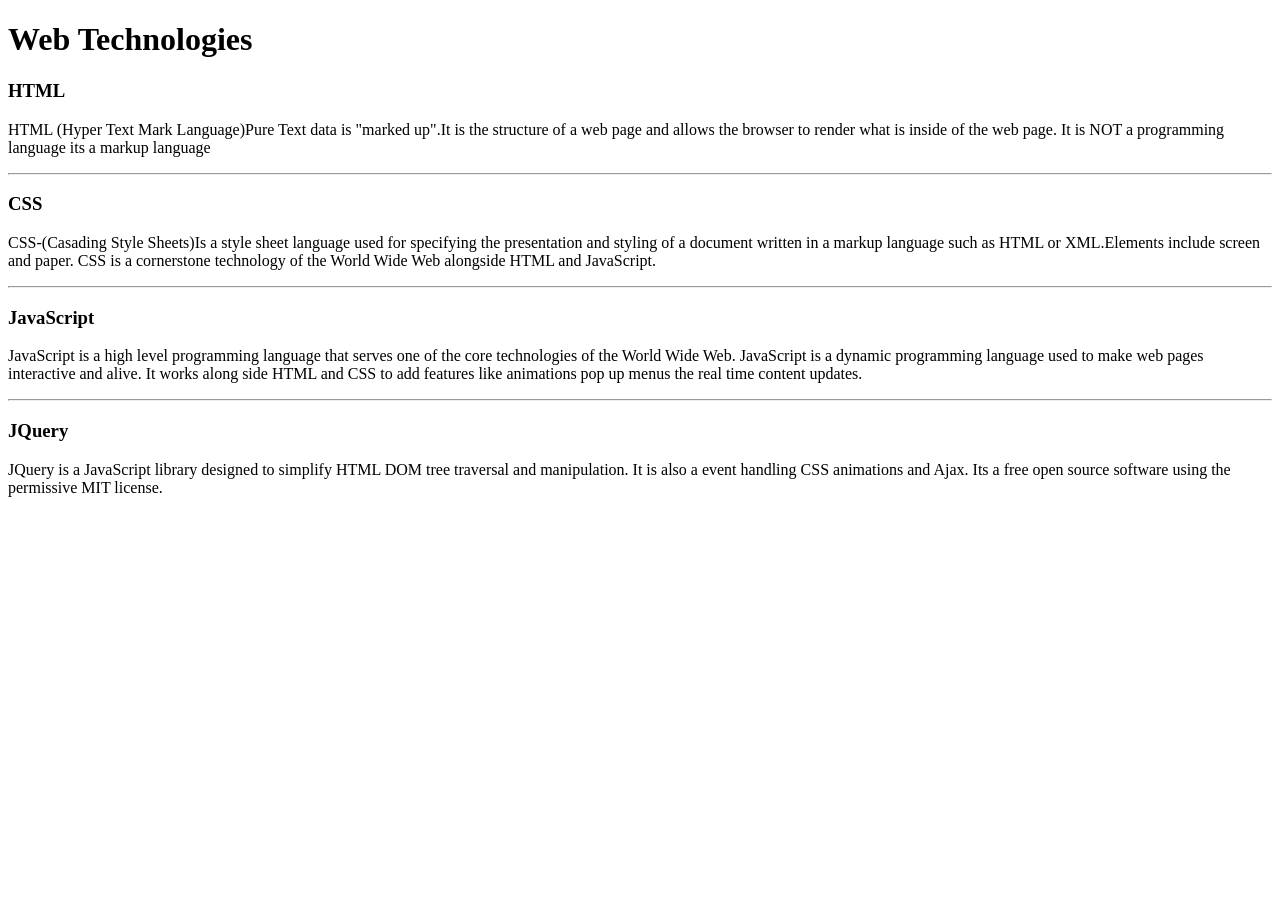
<file: WebDev_Unit1/WDLesson1_1Practical/index.html>
<!DOCTYPE html>
<!-- Lesson 1:How do we display text on a web page?
     Resources 
      https://www.w3schools.com/html/html_intro.asp
      https://www.w3schools.com/tags/tag_hr.asp
      https://www.w3schools.com/tags/tag_hn.asp
      https://www.w3schools.com/tags/tag_p.asp
-->

<html>
  <head>
    <!-- Challenge 1: Change the title of the page to Web Technologies -->
    <title>Page Title</title>
  </head>
    <h1>Web Technologies</h1>
  <body>
       <h3>HTML</h3>
       <p> HTML (Hyper Text Mark Language)Pure Text data is "marked up".It is the structure of a web page and allows the browser to render what is inside of the web page. It is NOT a programming language its a markup language</p>
       <hr>
       <h3>CSS</h3>
       <p>CSS-(Casading Style Sheets)Is a style sheet language used for specifying the presentation and styling of a document written in a markup language such as HTML or XML.Elements include screen and paper. CSS is a cornerstone technology of the World Wide Web alongside HTML and JavaScript.</p>
       <hr>
       <h3>JavaScript</h3>
       <p>JavaScript is a high level programming language that serves one of the core technologies of the World Wide Web. JavaScript is a dynamic programming language used to make web pages interactive and alive. It works along side HTML and CSS to add features like animations pop up menus the real time content updates.</p>
       <hr>
       <h3>JQuery</h3>
       <p>JQuery is a JavaScript library designed to simplify HTML DOM tree traversal and manipulation. It is also a event handling CSS animations and Ajax. Its a free open source software using the permissive MIT license.</p>

    <!-- Challenge 2: Create a heading, h1 for Web Technologies -->
    
    
    <!-- Challenge 3: Create a heading, h3 for HTML -->

    <!-- Challenge 4: Create a paragraph explaining what is HTML. At least 3 sentences. -->
    
    <!-- Challenge 4a: Insert a horizontal rule, hr -->

    
    <!-- Challenge 5: Create a heading, h3 for CSS -->
    
    <!-- Challenge 6: Create a paragraph explaining what is CSS.  At least 3 sentences. -->
    
    <!-- Challenge 6a: Insert a horizontal rule, hr -->
    
    <!-- Challenge 7: Create a heading, h3 for JavaScript -->
    
    <!-- Challenge 8: Create a paragraph explaining what is JavaScript.  At least 3 sentences. -->
    
    <!-- Challenge 8a: Insert a horizontal rule, hr -->
    
    
    <!-- Challenge Bonus: Similar to the concepts above add one more web technology using a heading and paragraph.  Here are some suggestions of concepts: JQuery, Bootstrap, AFrame -->
  </body>
</html>
</file>
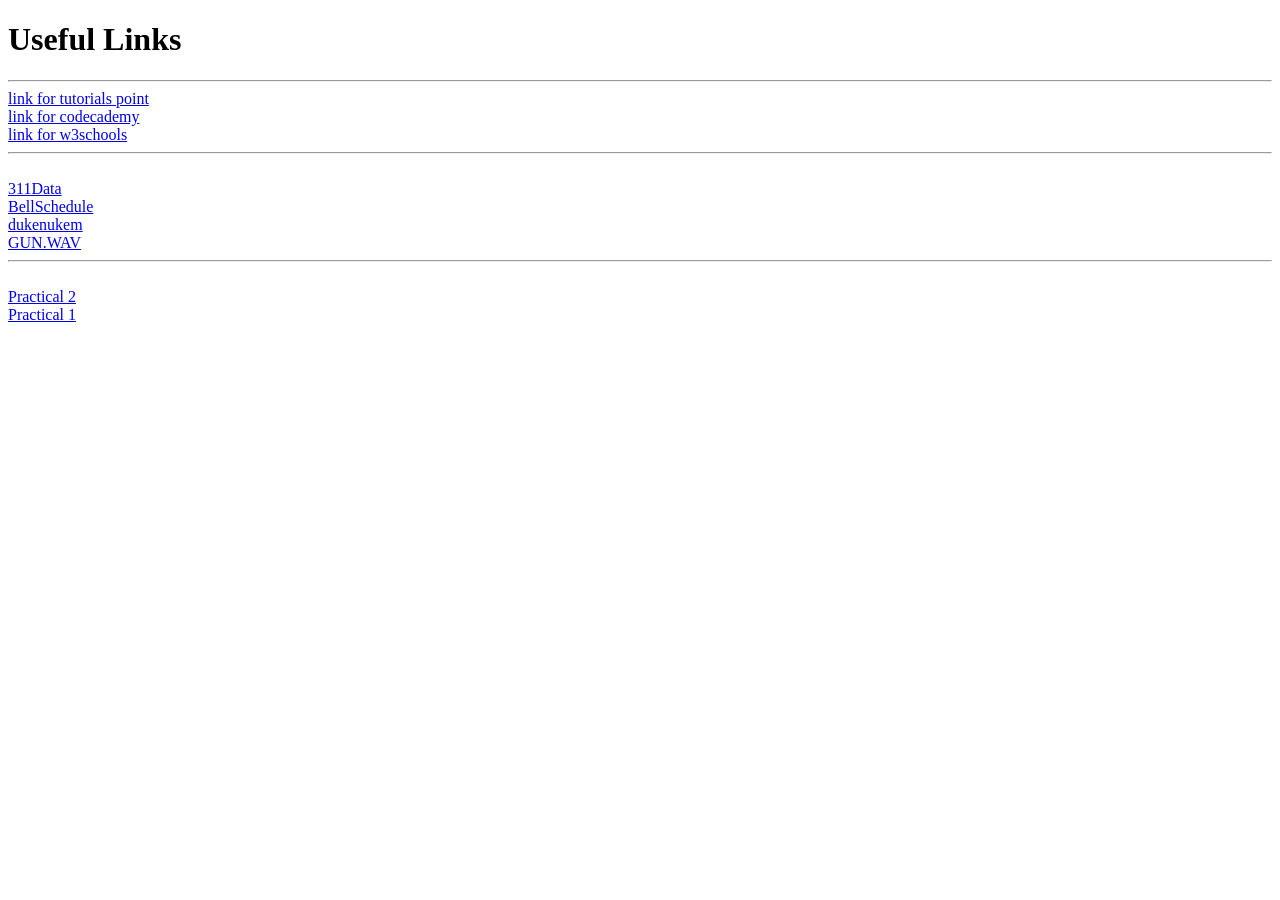
<file: WebDev_Unit1/WDLesson1_3Practical/index.html>
<!DOCTYPE html>
<!-- Lesson 3: How do we hyperlink resources?
<!-- Resources 
      https://www.w3schools.com/html/html_links.asp
      https://www.w3schools.com/tags/tag_a.asp
-->

<html>
  <head>
    <title>Exploring Links</title>
  </head>
  <body>
    <!-- Example of a link to a website 
        <a href="http://www.baysidehighschool.org/"> w3schools </a> 
    -->
    <!-- Challenge 1: Add a heading for "Useful Links". -->
      <h1>Useful Links</h1>
    <!-- Challenge 2: Add a horizontal rule underneath. -->
        <hr>
    <!-- Challenge 3: Create a link to https://www.tutorialspoint.com/ -->
<a href="https://www.tutorialspoint.com/">link for tutorials point </a>
    <!-- Challenge 4: Add a break to skip down to the next line -->

     <br>

    <!-- Challenge 5: Create a link to https://www.codecademy.com/ -->
<a href="https://www.codecademy.com/">link for codecademy </a>

    <!-- Challenge 6: Add a break to skip down to the next line -->

  <br>

    <!-- Challenge 7: Create a link to https://www.w3schools.com/ -->
    <a href="https://www.w3schools.com/"> link for w3schools </a>
    <!-- Challenge 8: Add a horizontal rule and break -->
 <hr>
 <br>
    <!-- Example of link to an internal sources 
      <a href="resources/dukenukem.jpg"> Duke Nukem </a> <br>
    -->
    <!-- Challenge 9: Create links for the rest of the items located in resources -->
<a href="resources/311Data.js">311Data</a>
<br>
<a href="resources/BellSchedule.pdf">BellSchedule</a>
<br>
<a href="resources/dukenukem.jpg">dukenukem</a>
<br>
<a href="resources/GUN.WAV">GUN.WAV</a>
<hr>
<br>
    <!-- Challenge Bonus: Create links to your Lesson 1 and Lesson 2 Activities.  Hint: Use the same link that you posted in Google Classroom for the submission of each Lesson Activity -->
     <a href="https://luisf220.github.io/WebDev1/WebDev_Unit1/WDLesson1_2Practical/">Practical 2</a>
     <br>
     <a href="https://vigilant-enigma-q7gwvqvvv9pvc6jj-5500.app.github.dev/WebDev_Unit1/WDLesson1_1Practical/">Practical 1</a>
  </body>
</html>
</file>
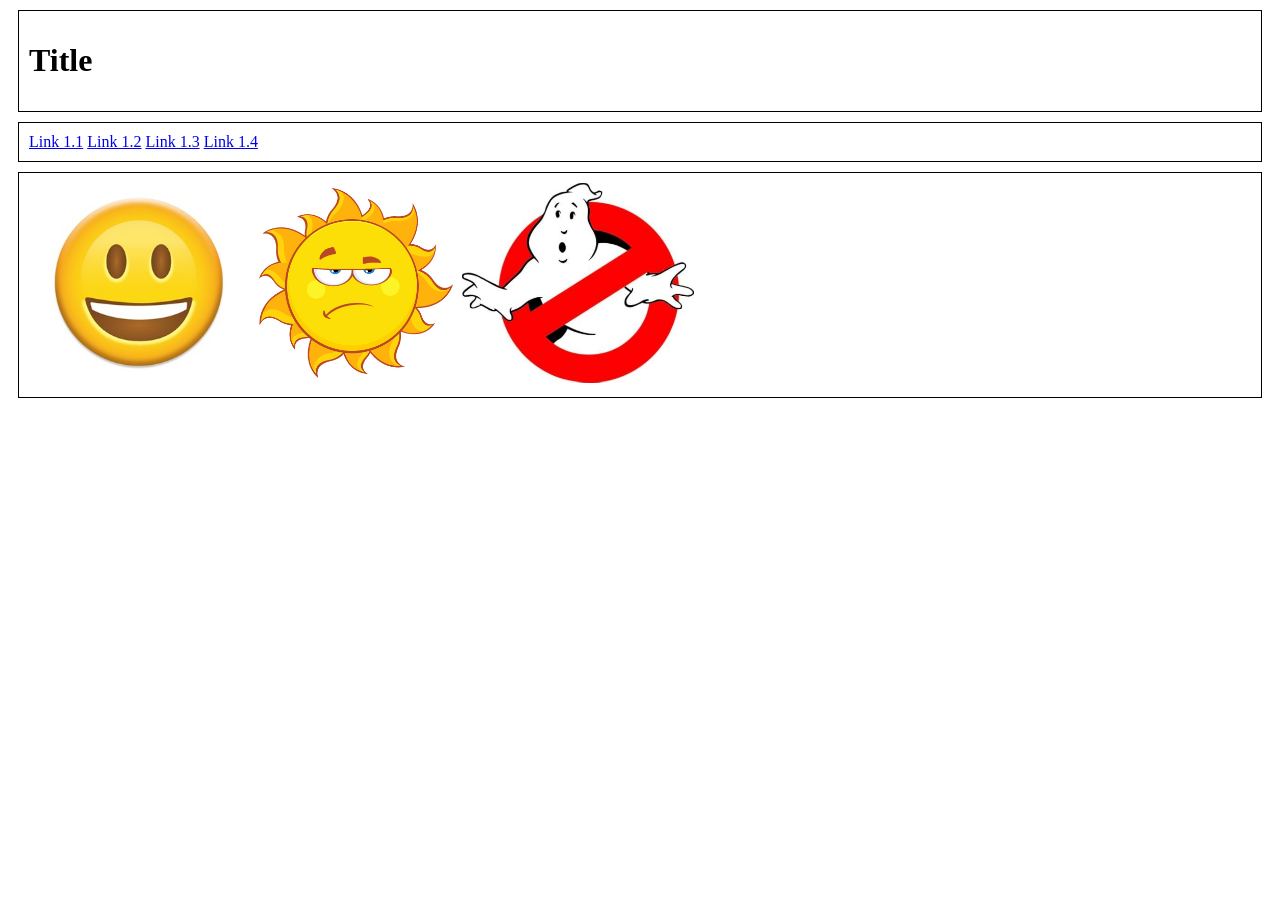
<file: WebDev_Unit1/WDLesson1_5Practical/index.html>
<!DOCTYPE html>
<!-- WD Lesson 1.5: How can we group elements on a page? -->
<!-- Resources 
      https://www.w3schools.com/html/html_blocks.asp
-->
<html>
  <head>
    <title>Exploring Containers</title>
    <link href="style.css" rel="stylesheet" type="text/css" />
  </head>
  <body>
    <!-- Challenge 1: Add the necessary containers to create each of the section shown in WDLesson1_5PracticalDiagram.png -->
<div>
  <h1>Title</h1>
</div>
<div>
  <a href="https://github.com/luisf220/WebDev1/blob/main/WebDev_Unit1/WDLesson1_1Practical/index.html">Link 1.1</a>
  <a href="https://github.com/luisf220/WebDev1/tree/main/WebDev_Unit1/WDLesson1_2Practical">Link 1.2</a>
  <a href="https://github.com/luisf220/WebDev1/tree/main/WebDev_Unit1/WDLesson1_3Practical">Link 1.3</a>
  <a href="https://github.com/luisf220/WebDev1/tree/main/WebDev_Unit1/WDLesson1_4Practical">Link 1.4</a>
</div>
<div>
  <img src="images/face.jpg"height="200">
  <img src="images/sun.jpg"height="200">
  <img src="images/sign.jpg"height="200">
</div>
    <!-- Challenge 2: Within each container created, add the HTML elements specified in WDLesson1_5PracticalDiagram.png
         Note: Images for the last container are stored in the images folder.  Make the images the same height -->


  </body>
</html>
</file>
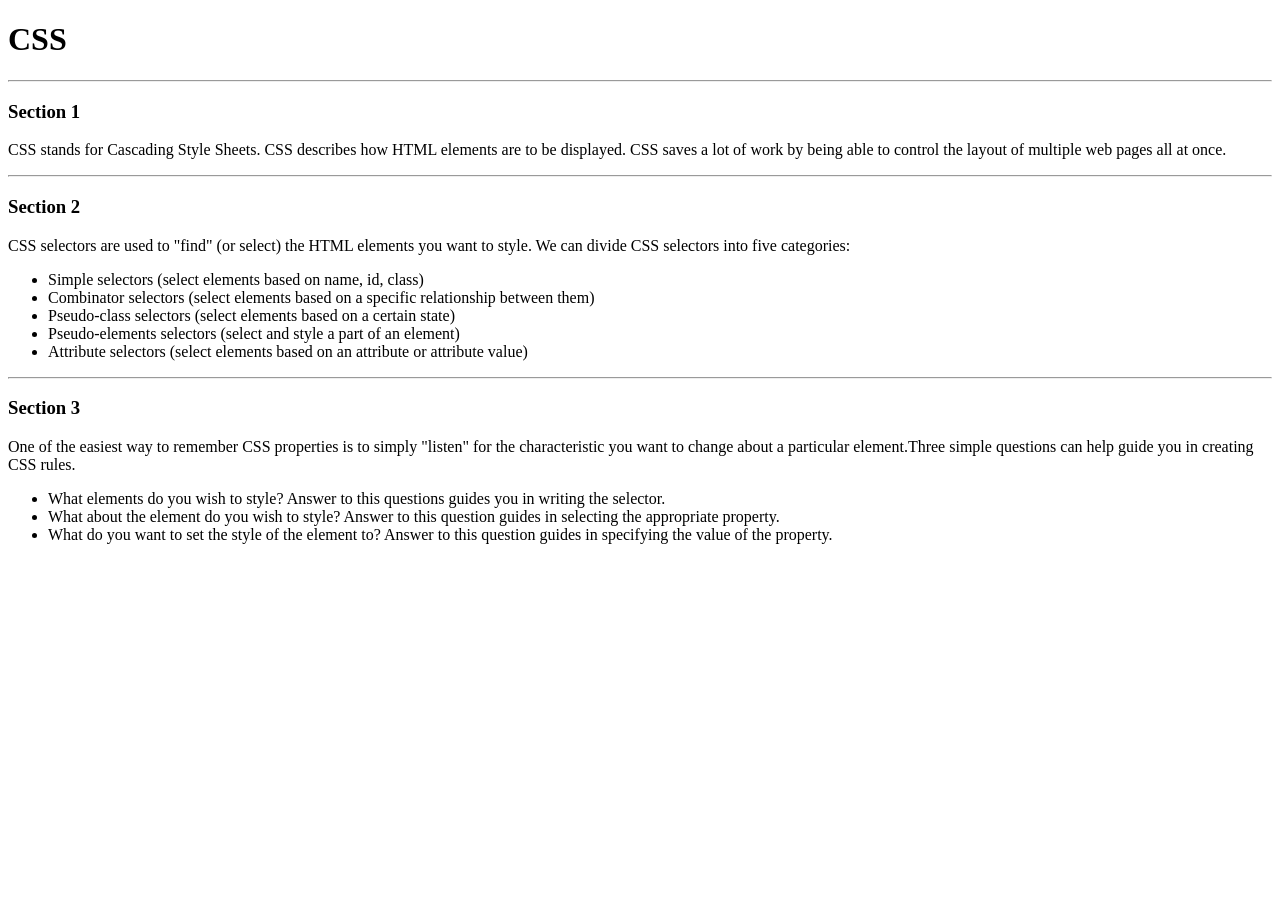
<file: WebDev_Unit2/WDLesson2_1Practical/index.html>
<!DOCTYPE html>
<!-- WD Lesson 2.1: What is CSS? -->
<!-- Resources 
      https://www.w3schools.com/css/css_intro.asp
-->
<html>
  <head>
    <title>Edxploring CSS</title>
    <link href="style.css" rel="stylesheet" type="text/css" />
  </head>
  <body>
    <!-- All Challenges are in style.css -->
    <h1> CSS </h1>
    <hr>
    <h3>Section 1</h3>
    <p><span>CSS</span> stands for Cascading Style Sheets. <span>CSS</span> describes how HTML elements are to be displayed. CSS saves a lot of work by being able to control the layout of multiple web pages all at once.
    </p>
    <hr>
    <h3>Section 2</h3>
    <p>
      <span>CSS</span> selectors are used to "find" (or select) the HTML elements you want to style. We can divide CSS selectors into five categories:
        <ul>
          <li>Simple selectors (select elements based on name, id, class)</li>
          <li>Combinator selectors (select elements based on a specific relationship between them)</li>
          <li>Pseudo-class selectors (select elements based on a certain state)</li>
          <li>Pseudo-elements selectors (select and style a part of an element)</li>
          <li>Attribute selectors (select elements based on an attribute or attribute value)</li>
        </ul>
    </p>
    <hr>
    <h3>Section 3</h3>
    <div>
      One of the easiest way to remember <span>CSS</span> properties is to simply "listen" for the characteristic you want to change about a particular element.Three simple questions can help guide you in creating CSS rules.
        <ul>
          <li>What elements do you wish to style?  Answer to this questions guides you in writing the selector.</li>
          <li>What about the element do you wish to style?  Answer to this question guides in selecting the appropriate property.</li>
          <li>What do you want to set the style of the element to?  Answer to this question guides in specifying the value of the property.</li>
        </ul>
    </div>
  </body>
</html>
</file>
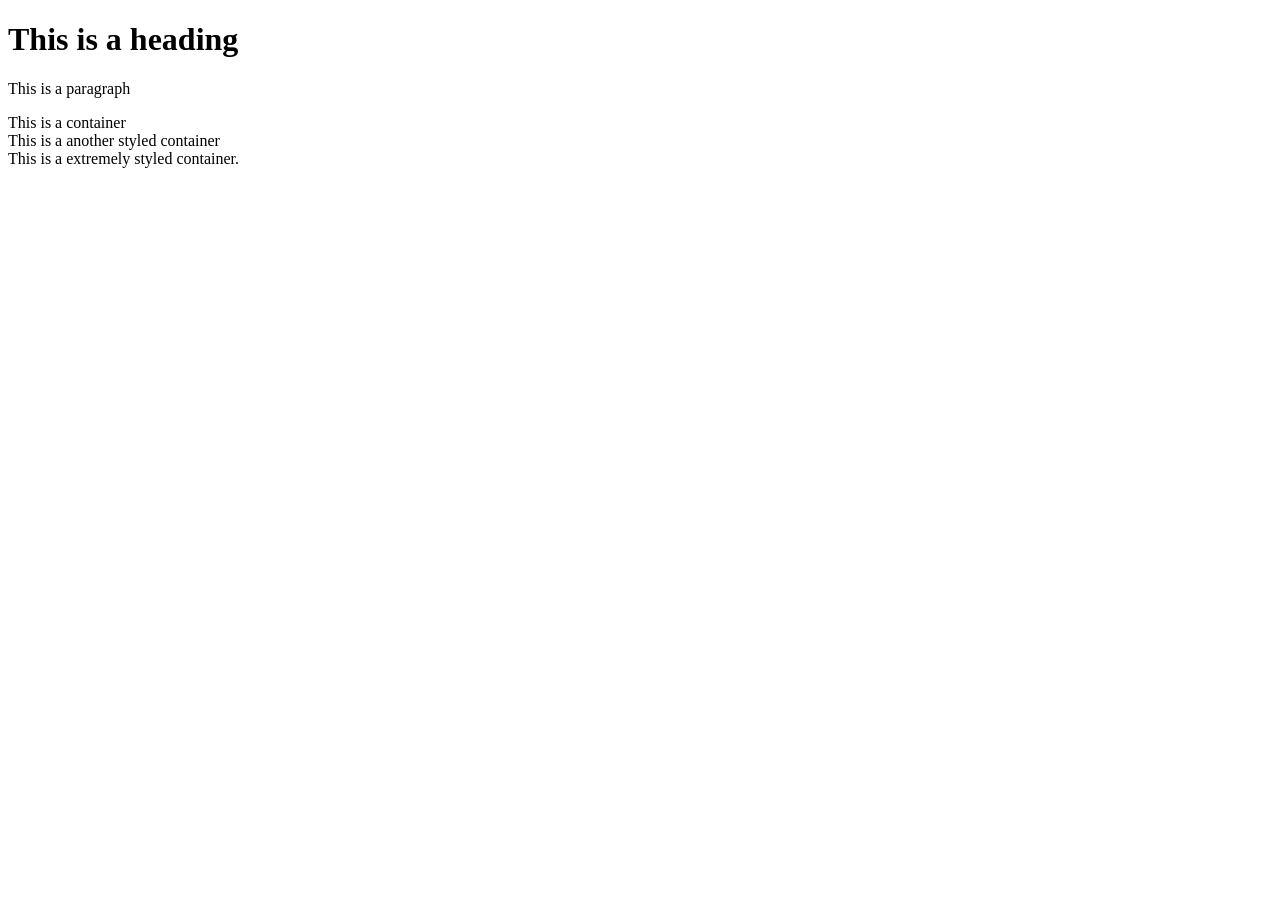
<file: WebDev_Unit2/WDLesson2_2Practical/index.html>
<!DOCTYPE html>
<!-- WD Lesson 2.2: How do we style groups of elements?-->
<!-- Resources 
      https://www.w3schools.com/css/default.asp 
      https://www.w3schools.com/css/css_selectors.asp 
-->
<html>
  <head>
    <title>Exploring Class Selectors</title>
    <link href="style.css" rel="stylesheet" type="text/css" />
  </head>
  <body>
    
    <h1>This is a heading</h1>
    <!-- Challenge 1: Create another heading 1 with the text "This is another styled heading 1."
         Add a class of "highlight" to the heading 1
    -->
    <p> This is a paragraph </p>
    <!-- Challenge 2: Create another paragraph with the text "This is another styled paragraph."
         Add a class of "info" to the paragraph
    -->

    <div> This is a container </div>
    <!-- Challenge 3: Create another container with the text "This is another styled container."
         Add a class of "special" to the container
    -->
    
    <!-- Challenge 4: Give the container below a class of info, highlight and special-->
    <div> This is a another styled container </div>

    <!-- Challenge Bonus: Give the container below a class of info, highlight, special and shadow-->
    <div> This is a extremely styled container. </div>

    <!-- All other Challenges are in style.css -->
  </body>
</html>
</file>
<file: WebDev_Unit1/WDLesson1_5Practical/style.css>
div, span{
    border:1px solid black;
    padding:10px;
    margin:10px;
}
</file>
<file: WebDev_Unit2/WDLesson2_1Practical/style.css>
/* Comments in CSS are created like this. Notice the slash asterisk at the beginning and end */


/* Basic Structure of a CSS rule
selector{
  property: value;
}
*/


/* Challenge 1: Change color of the text for all the headings size 3 to blue */

/* Challenge 2: Change the size for the font for all headings size 1 to 60pt */
      
/* Challenge 3: Change the style of the font for all spans to italic */

/* Challenge 4: Change the family of font being used for all paragraphs to "Arial" */

/* Challenge 5: Change the family of font being used for all lists to "Comic Sans MS".  What element creates a list? */

/* Chalenge 6: Change the background color of the div to blue, color of the text to white and the weight of the font to bold.*/
      
/* Hint:  You can specify several CSS rules for one element by separating the rules with semi-colons. Look at some examples on w3schools */
</file>
<file: WebDev_Unit2/WDLesson2_2Practical/style.css>
/* Basic Structure of a CSS rule using classes

.class{
  property: value;
}
*/

/* Challenge 5: Change the family of all elements to Arial */

/* Challenge 6: Change the background color to blue, the color of the text to white for all elements 
with a class of "info" */

/* Challenge 7: Add a border of 2px solid red for all elements with a class of "highlight" */

/* Challenge 8: Align the text in the center and drop a shadow on the text of 2px 2px yellow  for 
all elements with a class of "special"
*/

/* Challenge Bonus: Create a CSS rule for a class named "shadow".  
Apply a shadow to the box around the elements that is 2px 2px  gray. */
</file>
